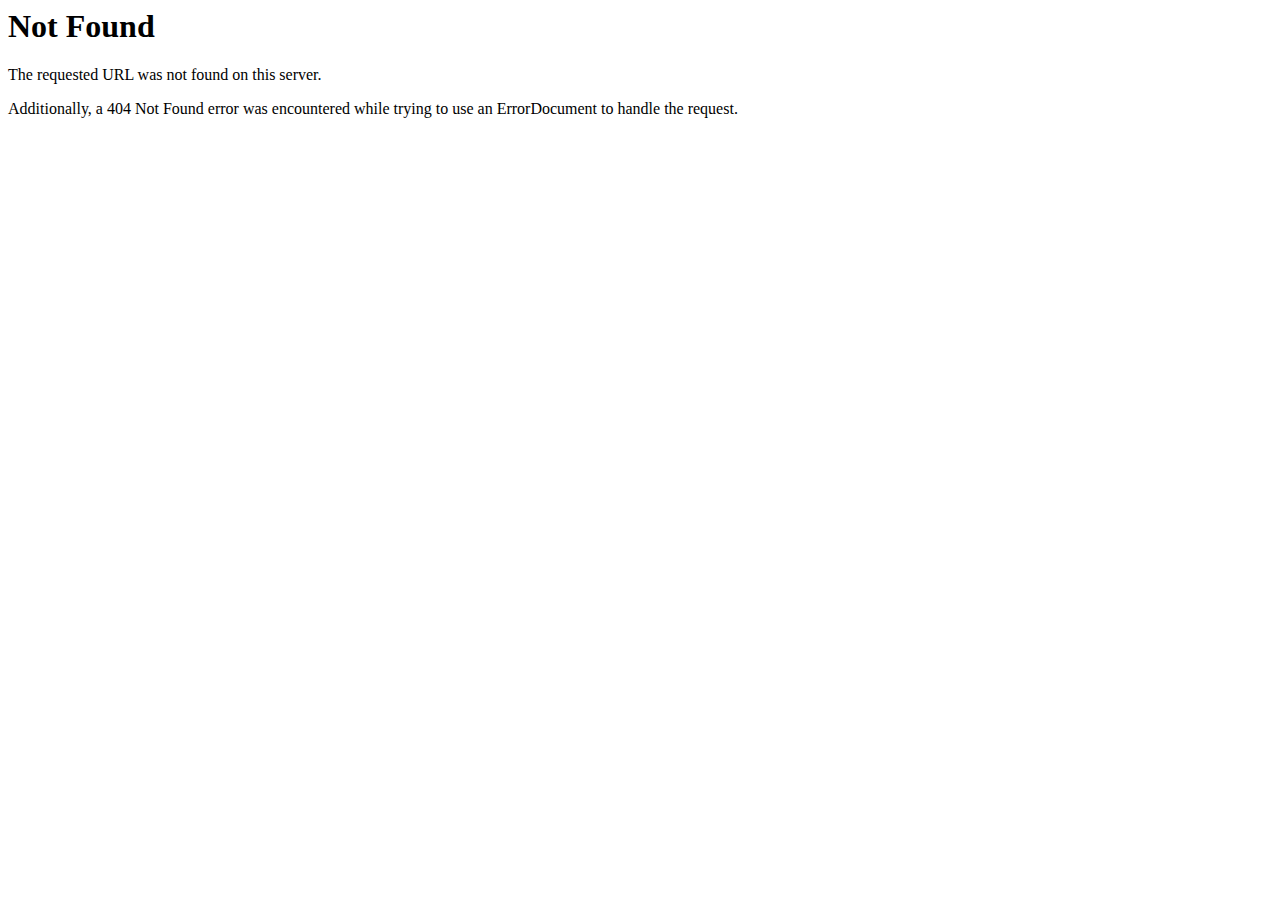
<file: menu/menu2/img/arrow-right.html>
<!DOCTYPE HTML PUBLIC "-//IETF//DTD HTML 2.0//EN">
<html><head>
<title>404 Not Found</title>
</head><body>
<h1>Not Found</h1>
<p>The requested URL was not found on this server.</p>
<p>Additionally, a 404 Not Found
error was encountered while trying to use an ErrorDocument to handle the request.</p>
</body></html>
</file>
